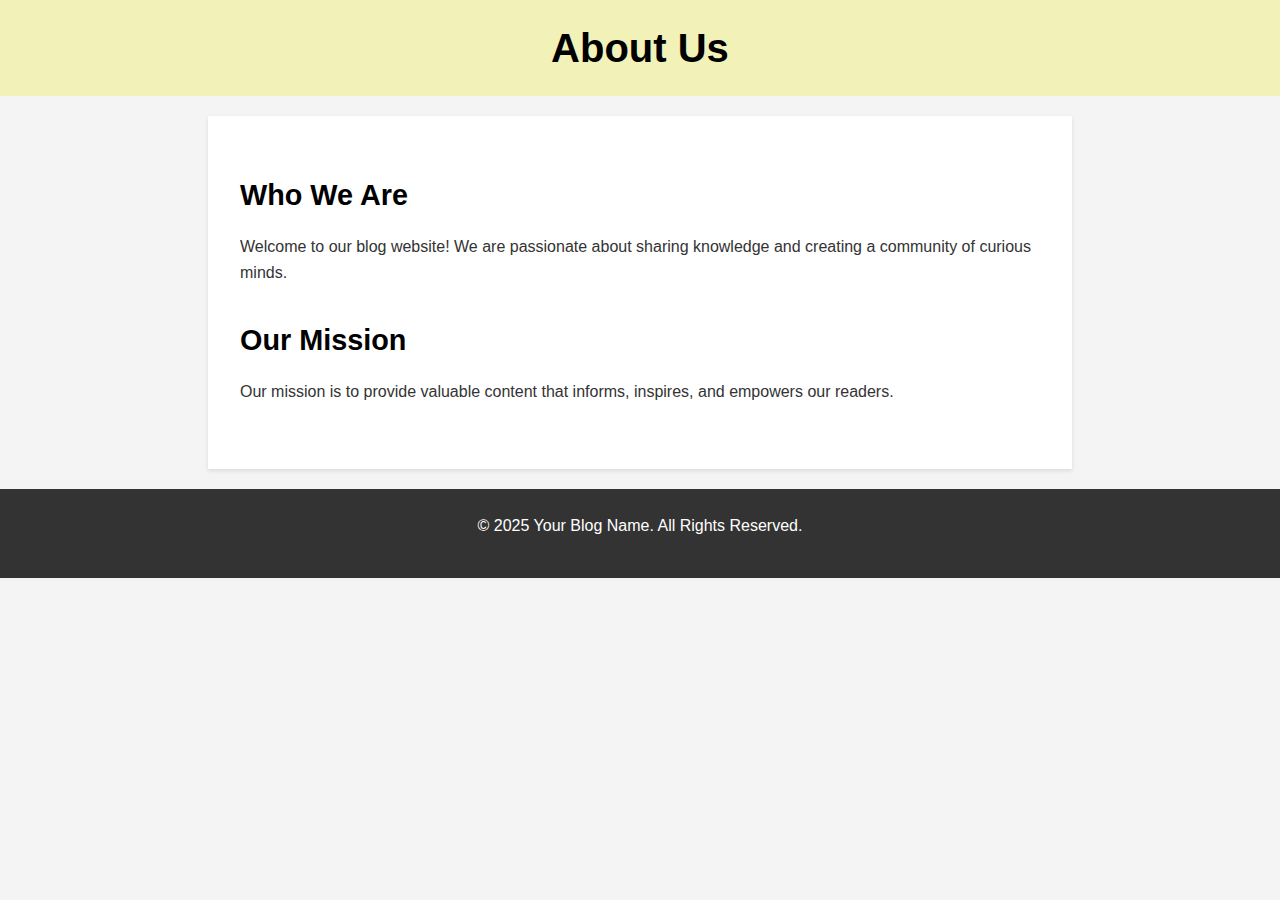
<file: about.html>
<!-- About Page -->
<!DOCTYPE html>
<html lang="en">
<head>
    <meta charset="UTF-8">
    <meta name="viewport" content="width=device-width, initial-scale=1.0">
    <title>About Us</title>
    <link rel="stylesheet" href="aboutOrcontact.css">
</head>
<body>
    <header>
        <h1>About Us</h1>
    </header>
    <main>
        <section>
            <h2>Who We Are</h2>
            <p>Welcome to our blog website! We are passionate about sharing knowledge and creating a community of curious minds.</p>
        </section>
        <section>
            <h2>Our Mission</h2>
            <p>Our mission is to provide valuable content that informs, inspires, and empowers our readers.</p>
        </section>
    </main>
    <footer>
        <p>&copy; 2025 Your Blog Name. All Rights Reserved.</p>
    </footer>
</body>
</html>
</file>
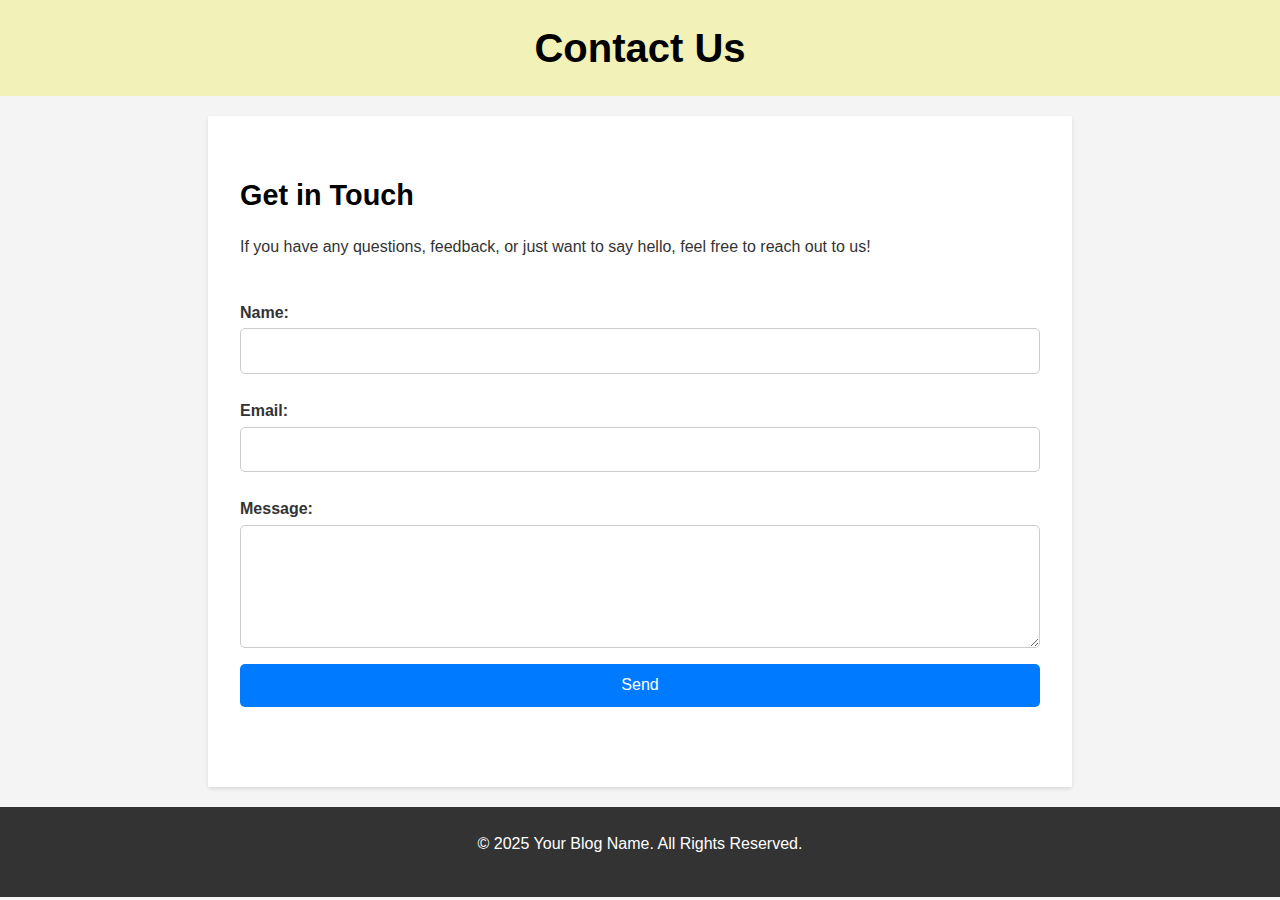
<file: contact.html>
<html lang="en">
<head>
    <meta charset="UTF-8">
    <meta name="viewport" content="width=device-width, initial-scale=1.0">
    <title>Contact Us</title>
    <link rel="stylesheet" href="aboutOrcontact.css">
</head>
<body>
    <header>
        <h1>Contact Us</h1>
    </header>
    <main>
        <section>
            <h2>Get in Touch</h2>
            <p>If you have any questions, feedback, or just want to say hello, feel free to reach out to us!</p>
        </section>
        <section>
            <form action="#" method="post">
                <label for="name">Name:</label>
                <input type="text" id="name" name="name" required>

                <label for="email">Email:</label>
                <input type="email" id="email" name="email" required>

                <label for="message">Message:</label>
                <textarea id="message" name="message" rows="5" required></textarea>

                <button type="submit">Send</button>
            </form>
        </section>
    </main>
    <footer>
        <p>&copy; 2025 Your Blog Name. All Rights Reserved.</p>
    </footer>
</body>
</html>
</file>
<file: aboutOrcontact.css>
/* Common Styles */
body {
    font-family: Arial, sans-serif;
    line-height: 1.6;
    margin: 0;
    padding: 0;
    background-color: #f4f4f4;
    color: #333;
}

header {
    background-color: rgb(241, 241, 184);
    color: white;
    padding: 1rem 0;
    text-align: center;
}

h1 {
    color: black;
    margin: 0;
    font-size: 2.5rem;
}

main {
    padding: 2rem;
    max-width: 800px;
    margin: 20px auto;
    background: white;
    box-shadow: 0 2px 4px rgba(0, 0, 0, 0.1);
}

section {
    margin-bottom: 2rem;
}

h2 {
    color: black;
    font-size: 1.8rem;
    margin-bottom: 1rem;
}

p {
    margin: 0.5rem 0 1.5rem;
}

footer {
    text-align: center;
    padding: 1rem 0;
    background: #333;
    color: white;
    position: relative;
    bottom: 0;
    width: 100%;
}

/* About Page Specific Styles */
.about-section {
    background: #e9f7fe;
    padding: 1rem;
    border-left: 4px solid #007BFF;
}

/* Contact Page Specific Styles */
form {
    display: flex;
    flex-direction: column;
}

label {
    margin: 0.5rem 0 0.2rem;
    font-weight: bold;
}

input, textarea, button {
    padding: 0.8rem;
    margin-bottom: 1rem;
    border: 1px solid #ccc;
    border-radius: 5px;
    font-size: 1rem;
}

button {
    background-color: #007BFF;
    color: white;
    border: none;
    cursor: pointer;
    &:hover{
        background-color: #0056b3;
        transition: background-color 0.3s;
    }
}
</file>
